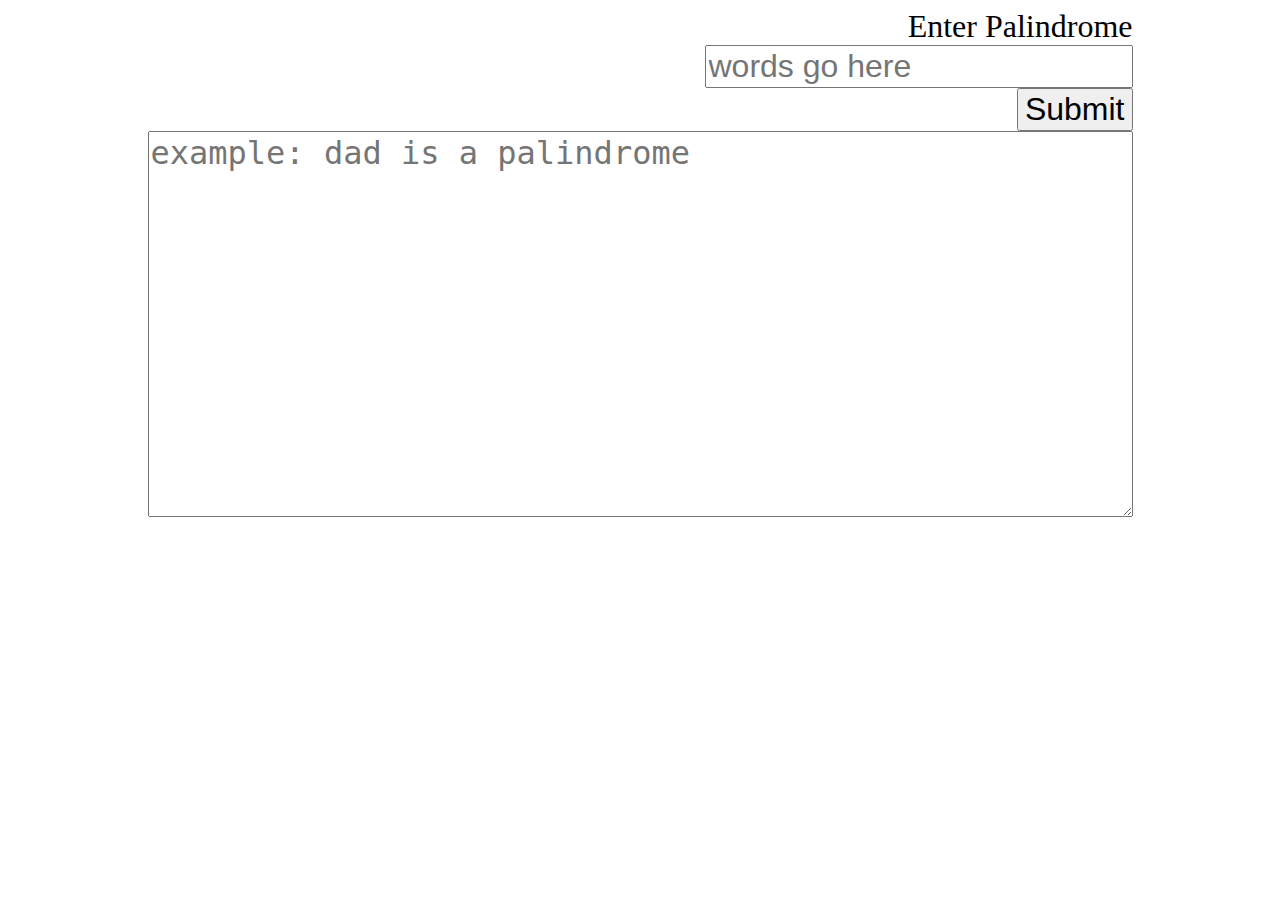
<file: index.html>
<!DOCTYPE html>
<html lang="en">
<head>
	<meta charset="UTF-8">
	<title>palindrome web app</title>
	<link rel="stylesheet" type="text/css" href="/css/styles.css">
</head>
<body>
	<div class="column align-center">
		<form id="submit-words" action="/words" method="POST">
			<div class="column align-left">
				<label class="relative-font-size" for="words-input">Enter Palindrome</label>
				<input class="relative-font-size" type="text" placeholder="words go here" name="words-input">
				<button class="relative-font-size" type="submit"> Submit </button>
				<textarea class="relative-font-size" id="MyTextArea" rows="10" cols="50" placeholder="example: dad is a palindrome"></textarea>
			</div>
		</form>
	</div>

	<script src="./script/palindrome_algorithm.js"> </script>
	<script src="./script/script.js"> </script>
</body>
</html>
</file>
<file: css/styles.css>
.column {
	display: flex;
	flex-direction: column;
}

.align-center {
	align-items: center;
}

.align-left {
	align-items: end;
}

.relative-font-size {
	font-size: 2rem;
}

.relative-button {

}
</file>
